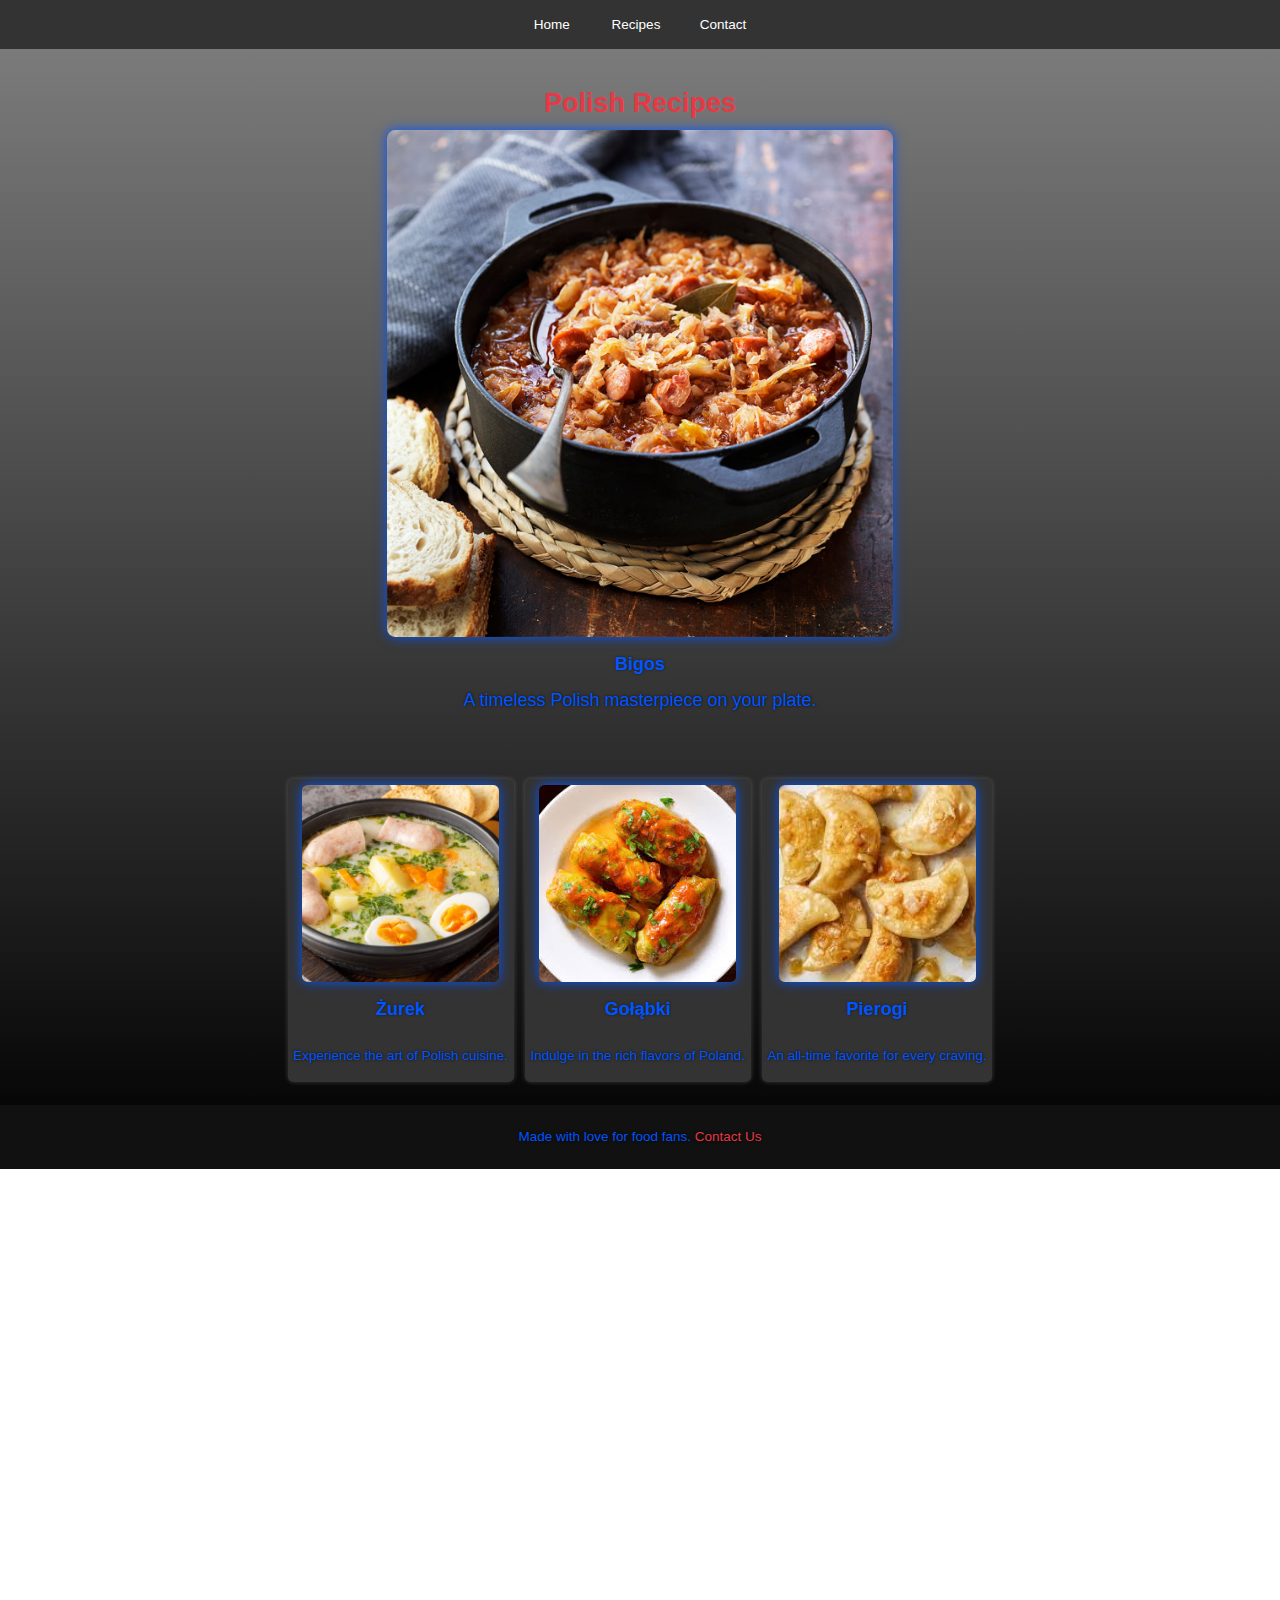
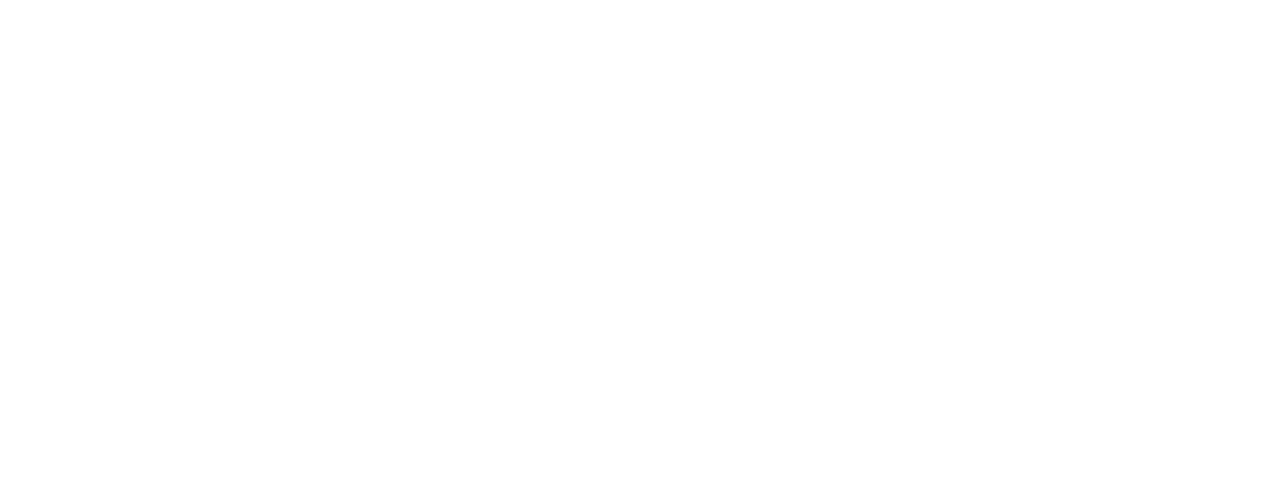
<file: index.html>
<!DOCTYPE html>
<html lang="en">
<head>
    <meta charset="utf-8">
    <meta name="viewport" content="width=device-width, initial-scale=1.0">
    <title>Food</title>
    <link rel="stylesheet" href="style.css">

</head>
<body>
    <nav>
        <ul>
            <li><a href="index.html">Home</a></li>
            <li class="dropdown">
                <a class="dropbtn">Recipes</a>
                <ul class="dropdown-content">
                    <li><a href="Subpages/Recipes/Bigos.html">Bigos</a></li>
                    <li><a href="Subpages/Recipes/Zurek.html">Żurek</a></li>
                    <li><a href="Subpages/Recipes/Golabki.html">Gołąbki</a></li>
                    <li><a href="Subpages/Recipes/Pierogi.html">Pierogi</a></li>
                </ul>
                <li><a href="Subpages/Contact.html">Contact</a></li>
            </li>
        </ul>
    </nav>

    <header class="hero">
        <h1>Polish Recipes</h1>
        <a href="Subpages/Recipes/Bigos.html">
        <img src="Images/Bigos.jpg" alt="Bigos">
        </a>
        <h2><strong>Bigos</strong></h2>
        <p class="title">A timeless Polish masterpiece on your plate.</p>
    </header>
    
    <section class="flex">
        <div>
            <a href="Subpages/Recipes/Zurek.html">
            <img src="Images/Zurek.jpg" alt="Zurek">
            </a>
            <h2><strong>Żurek</strong></h2>
            <p>Experience the art of Polish cuisine.</p>
        </div>
        <div>
            <a href="Subpages/Recipes/Golabki.html">
            <img src="Images/Golabki.jpg" alt="Gołąbki">
            </a>
            <h2><strong>Gołąbki</strong></h2>
            <p>Indulge in the rich flavors of Poland.    </p>
        </div>
        <div>
            <a href="Subpages/Recipes/Pierogi.html">
            <img src="Images/Pierogi.jpg" alt="Pierogi">
            </a>
            <h2><strong>Pierogi</strong></h2>
            <p>An all-time favorite for every craving.</p>
        </div>
    </section>
    <footer class="footer">
        <p>Made with love for food fans. <a href="Subpages/Contact.html">Contact Us</a></p>
    </footer>
</body>
</html>
</file>
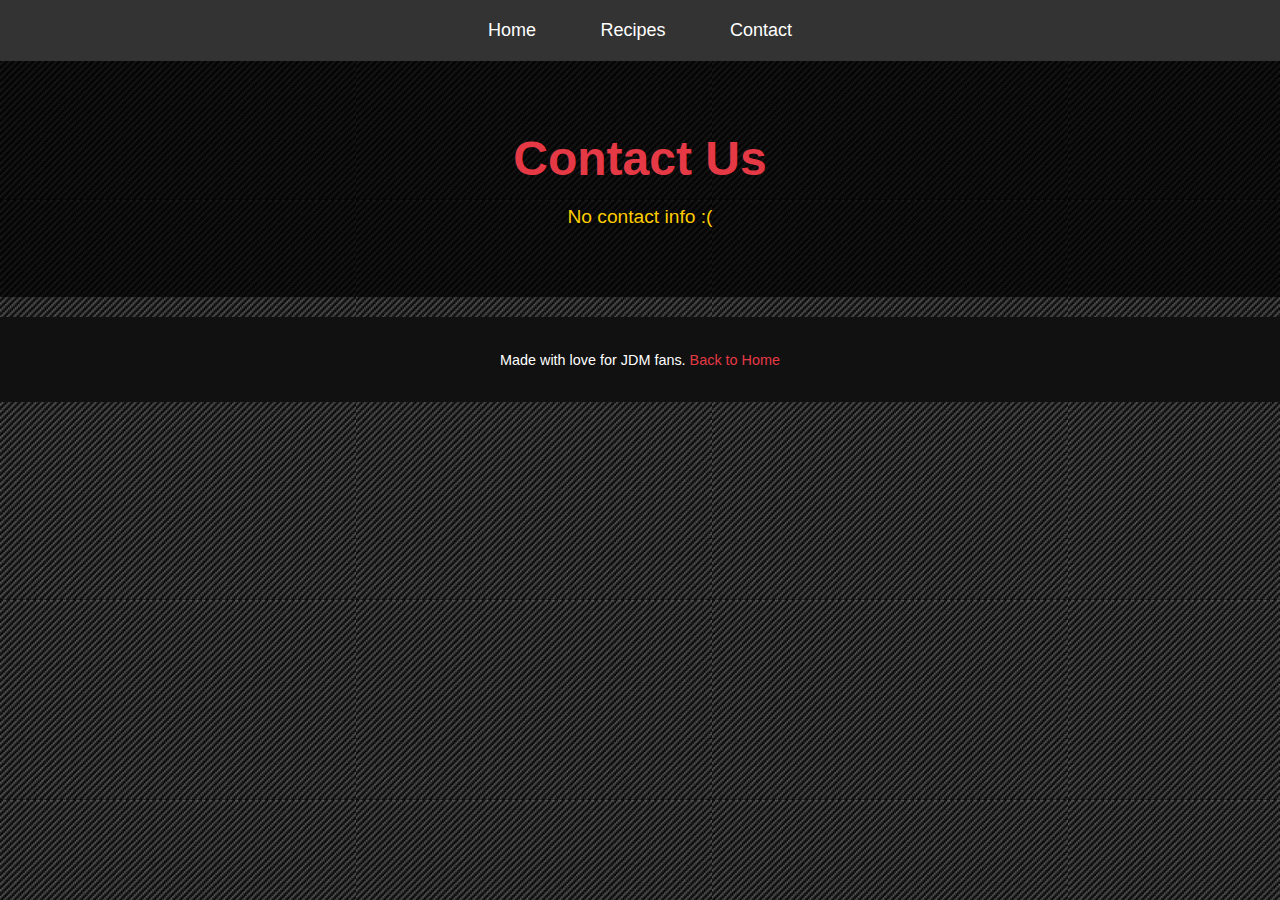
<file: Subpages/Contact.html>
<!DOCTYPE html>
<html lang="en">
<head>
    <meta charset="utf-8">
    <meta name="viewport" content="width=device-width, initial-scale=1.0">
    <title>Contact Us</title>
    <link rel="stylesheet" href="../Subpage CSS/ContactStyle.css">
</head>

<body>
    <nav>
        <ul>
            <li><a href="../../index.html">Home</a></li>
            <li class="dropdown">
                <a class="dropbtn">Recipes</a>
                <ul class="dropdown-content">
                    <li><a href="../../Subpages/Recipes/Zurek.html">Zurek</a></li>
                    <li><a href="../../Subpages/Recipes/Golabki.html">Gołąbki</a></li>
                    <li><a href="../../Subpages/Recipes/Pierogi.html">Pierogi</a></li>
                </ul>
            </li>
            <li><a href="../../Subpages/Contact.html">Contact</a></li>
        </ul>
    </nav>
    <header class="head">
        <h1>Contact Us</h1>
        <p class="title">No contact info :(</p>
    </header>

    <!-- Optional footer -->
    <footer>
        <p>Made with love for JDM fans. <a href="../index.html">Back to Home</a></p>
    </footer>
</body>
</html>
</file>
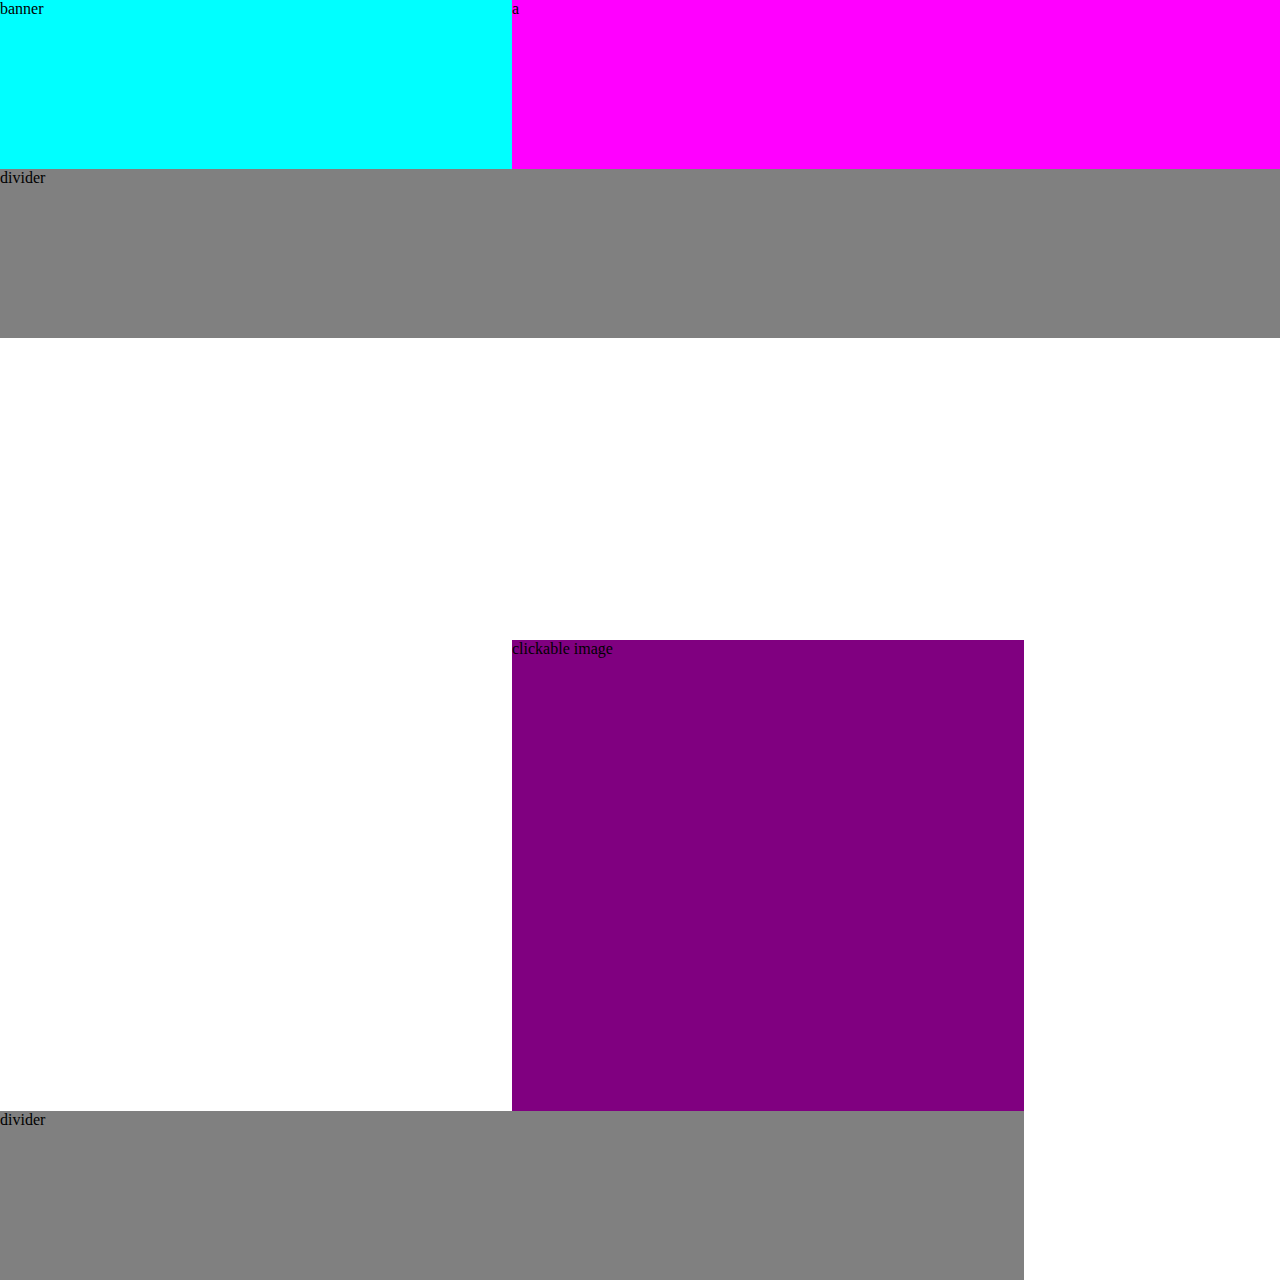
<file: Subpages/grid.html>
<!DOCTYPE html>
<html lang="en">
<head>
    <meta charset="UTF-8">  
    <meta name="viewport" content="width=device-width, initial-scale=1.0">
    <title>grid</title>
    <link rel="stylesheet" href="../Subpage CSS/gridstyle.css">
</head>
<body>
    <div class="parent">
        <div class="div1">banner</div>
        <div class="div2">clickable image</div>
        <div class="div3">clickable image</div>
        <div class="div4">divider</div>
        <div class="div5">divider</div>
        <div class="div6">a</div>
    </div>
</body>
</html>
</file>
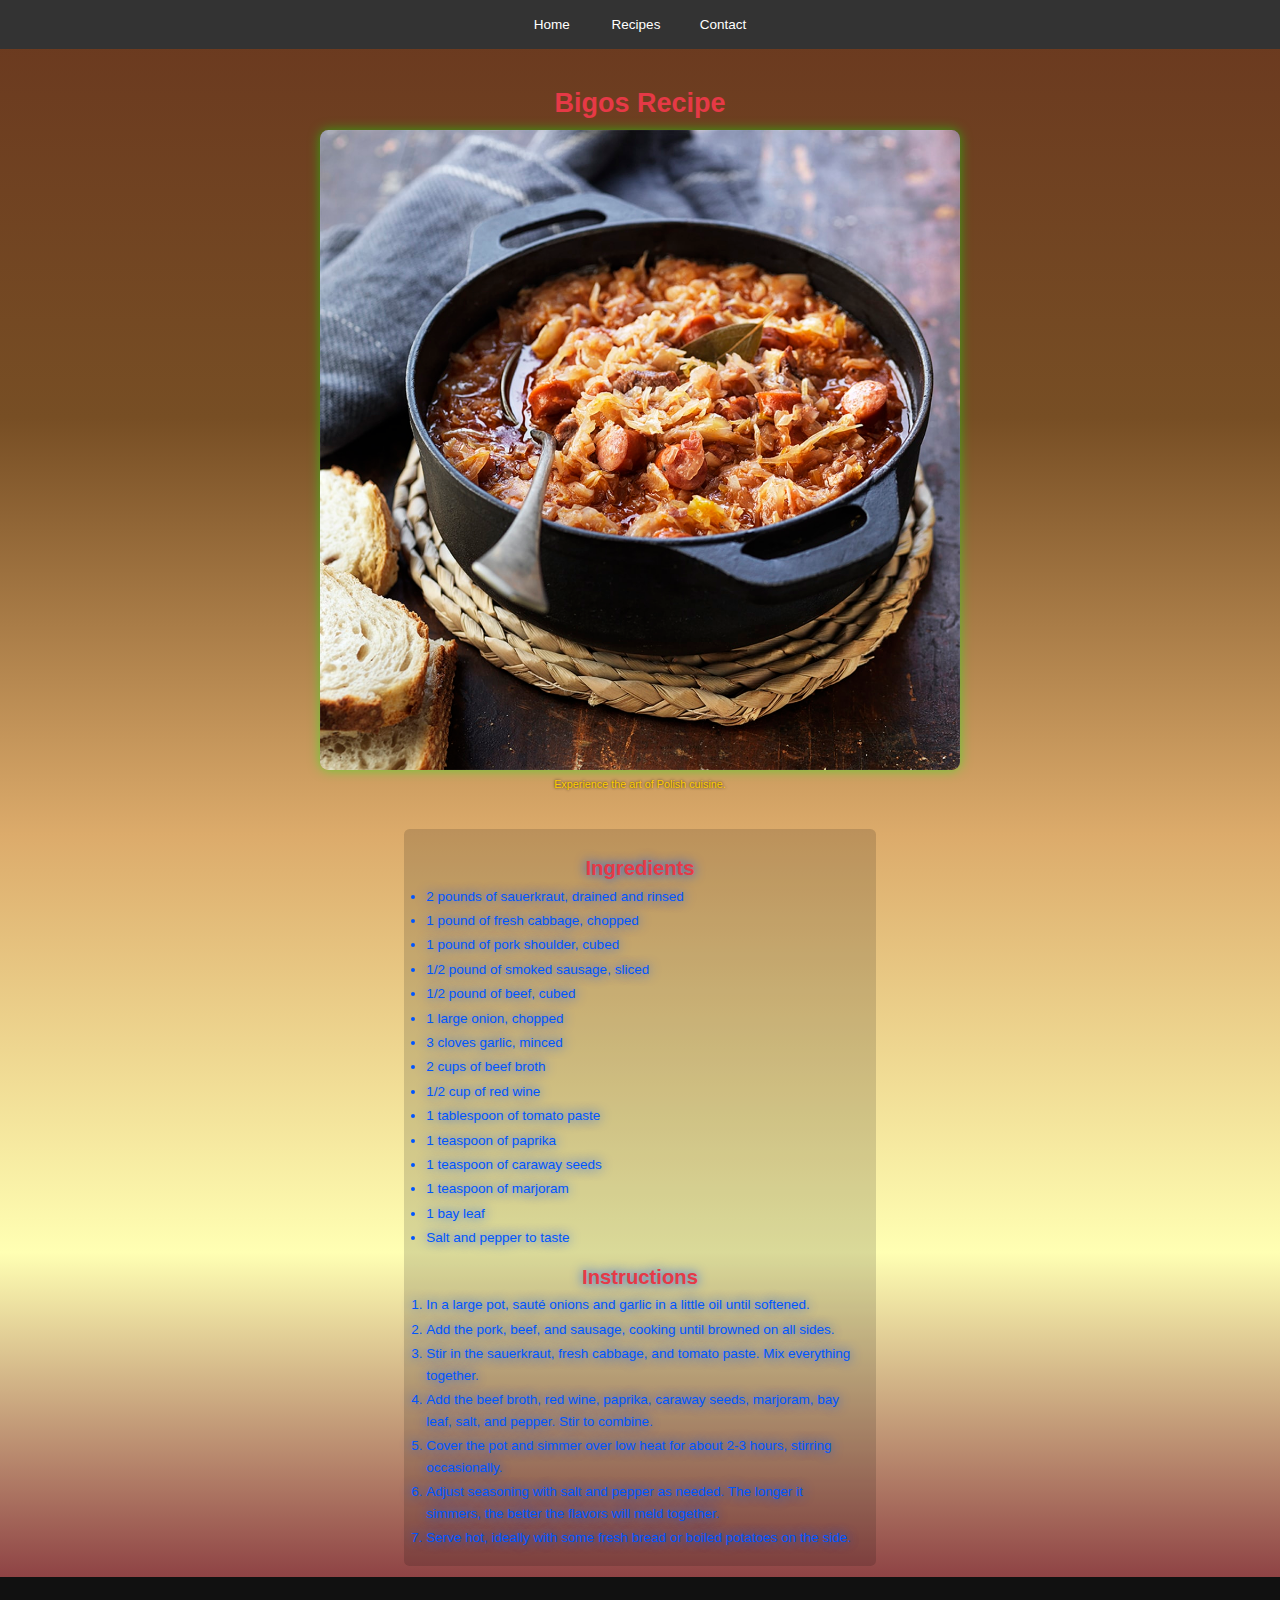
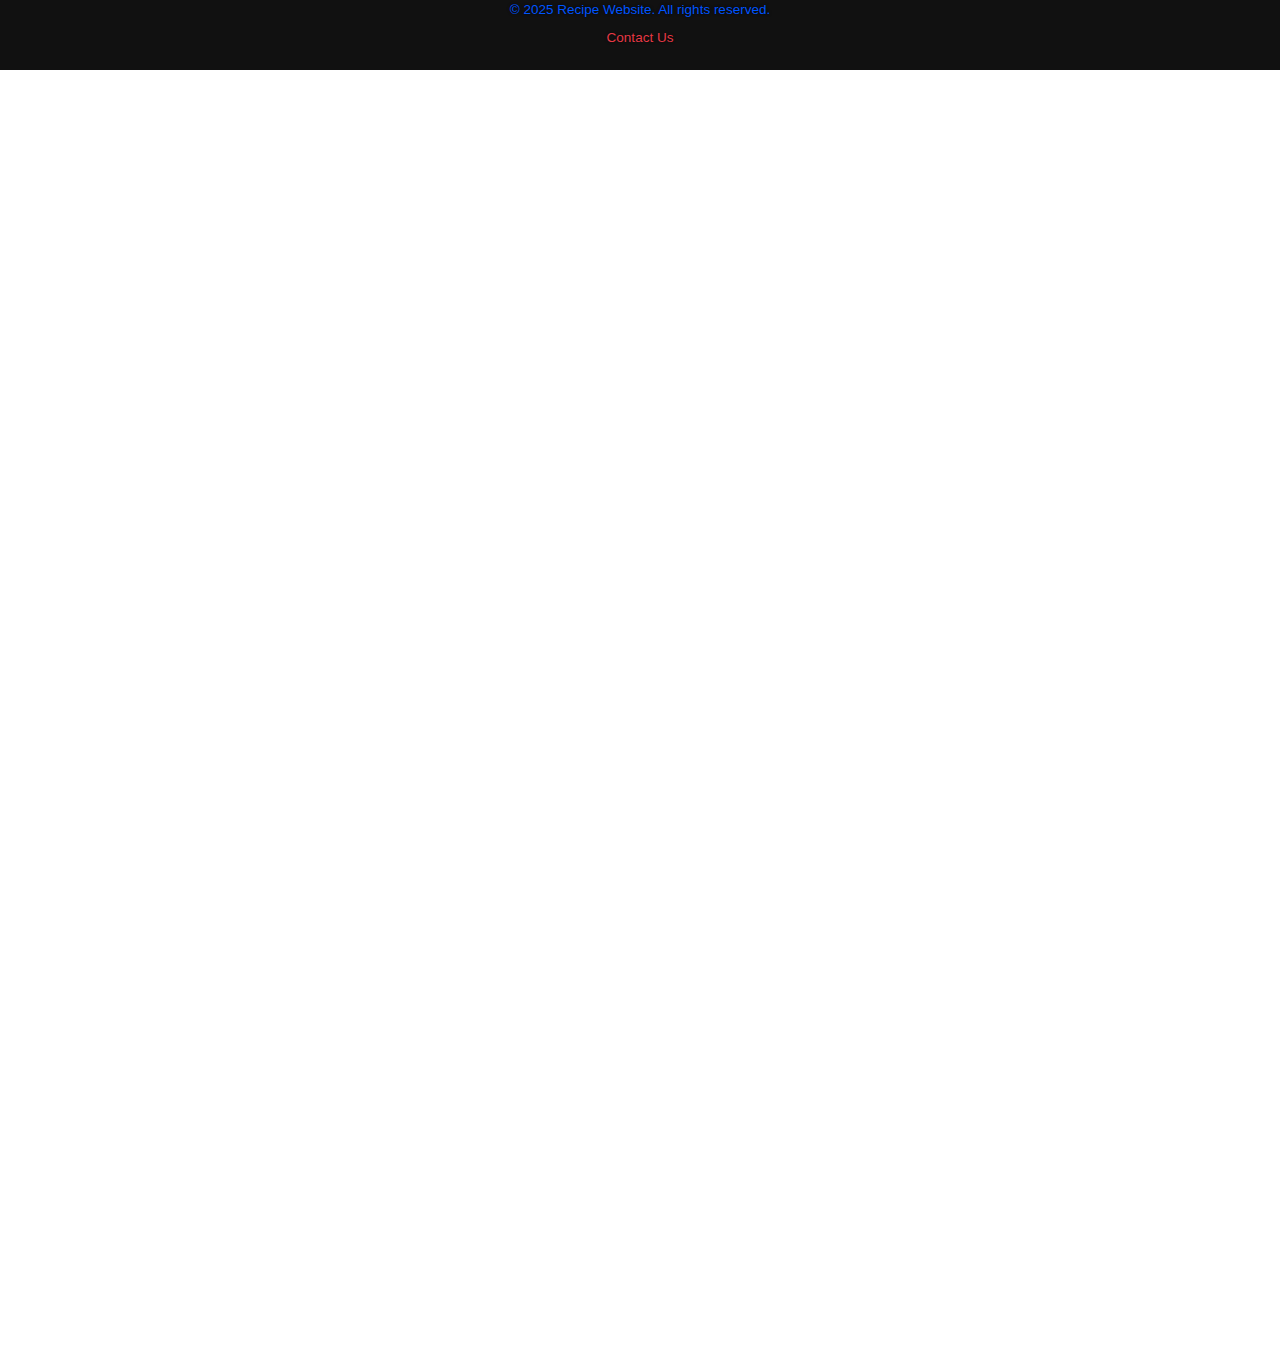
<file: Subpages/Recipes/Bigos.html>
<!DOCTYPE html>
<html lang="en">
<head>
    <meta charset="utf-8">
    <meta name="viewport" content="width=device-width, initial-scale=1.0">
    <title>Recipe Page</title>
    <link rel="stylesheet" href="../../Subpage CSS/Recipe CSS/Main Template.css">
</head>
<body>
    <nav>
        <ul>
            <li><a href="../../index.html">Home</a></li>
            <li class="dropdown">
                <a class="dropbtn">Recipes</a>
                <ul class="dropdown-content">
                    <li><a href="../../Subpages/Recipes/Bigos.html">Bigos</a></li>
                    <li><a href="../../Subpages/Recipes/Zurek.html">Zurek</a></li>
                    <li><a href="../../Subpages/Recipes/Golabki.html">Gołąbki</a></li>
                    <li><a href="../../Subpages/Recipes/Pierogi.html">Pierogi</a></li>
                </ul>
                <li><a href="../../Subpages/Contact.html">Contact</a></li>
            </li>
        </ul>
    </nav>
    <header class="hero">
        <h1>Bigos Recipe</h1>
        <img src="../../Images/Bigos.jpg" alt="Bigos">
        <p class="title">Experience the art of Polish cuisine.</p>
    </header>

    <main class="content">
        <section class="recipe-details">
            <h2>Ingredients</h2>
            <ul>
                <li>2 pounds of sauerkraut, drained and rinsed</li>
                <li>1 pound of fresh cabbage, chopped</li>
                <li>1 pound of pork shoulder, cubed</li>
                <li>1/2 pound of smoked sausage, sliced</li>
                <li>1/2 pound of beef, cubed</li>
                <li>1 large onion, chopped</li>
                <li>3 cloves garlic, minced</li>
                <li>2 cups of beef broth</li>
                <li>1/2 cup of red wine</li>
                <li>1 tablespoon of tomato paste</li>
                <li>1 teaspoon of paprika</li>
                <li>1 teaspoon of caraway seeds</li>
                <li>1 teaspoon of marjoram</li>
                <li>1 bay leaf</li>
                <li>Salt and pepper to taste</li>
            </ul>
        
            <h2>Instructions</h2>
            <ol>
                <li>In a large pot, sauté onions and garlic in a little oil until softened.</li>
                <li>Add the pork, beef, and sausage, cooking until browned on all sides.</li>
                <li>Stir in the sauerkraut, fresh cabbage, and tomato paste. Mix everything together.</li>
                <li>Add the beef broth, red wine, paprika, caraway seeds, marjoram, bay leaf, salt, and pepper. Stir to combine.</li>
                <li>Cover the pot and simmer over low heat for about 2-3 hours, stirring occasionally.</li>
                <li>Adjust seasoning with salt and pepper as needed. The longer it simmers, the better the flavors will meld together.</li>
                <li>Serve hot, ideally with some fresh bread or boiled potatoes on the side.</li>
            </ol>        
        </section>
    </main>

    <footer class="footer">
        <p>© 2025 Recipe Website. All rights reserved.</p>
        <p><a href="../../Contact Us/contact.html">Contact Us</a></p>
    </footer>
</body>
</html>
</file>
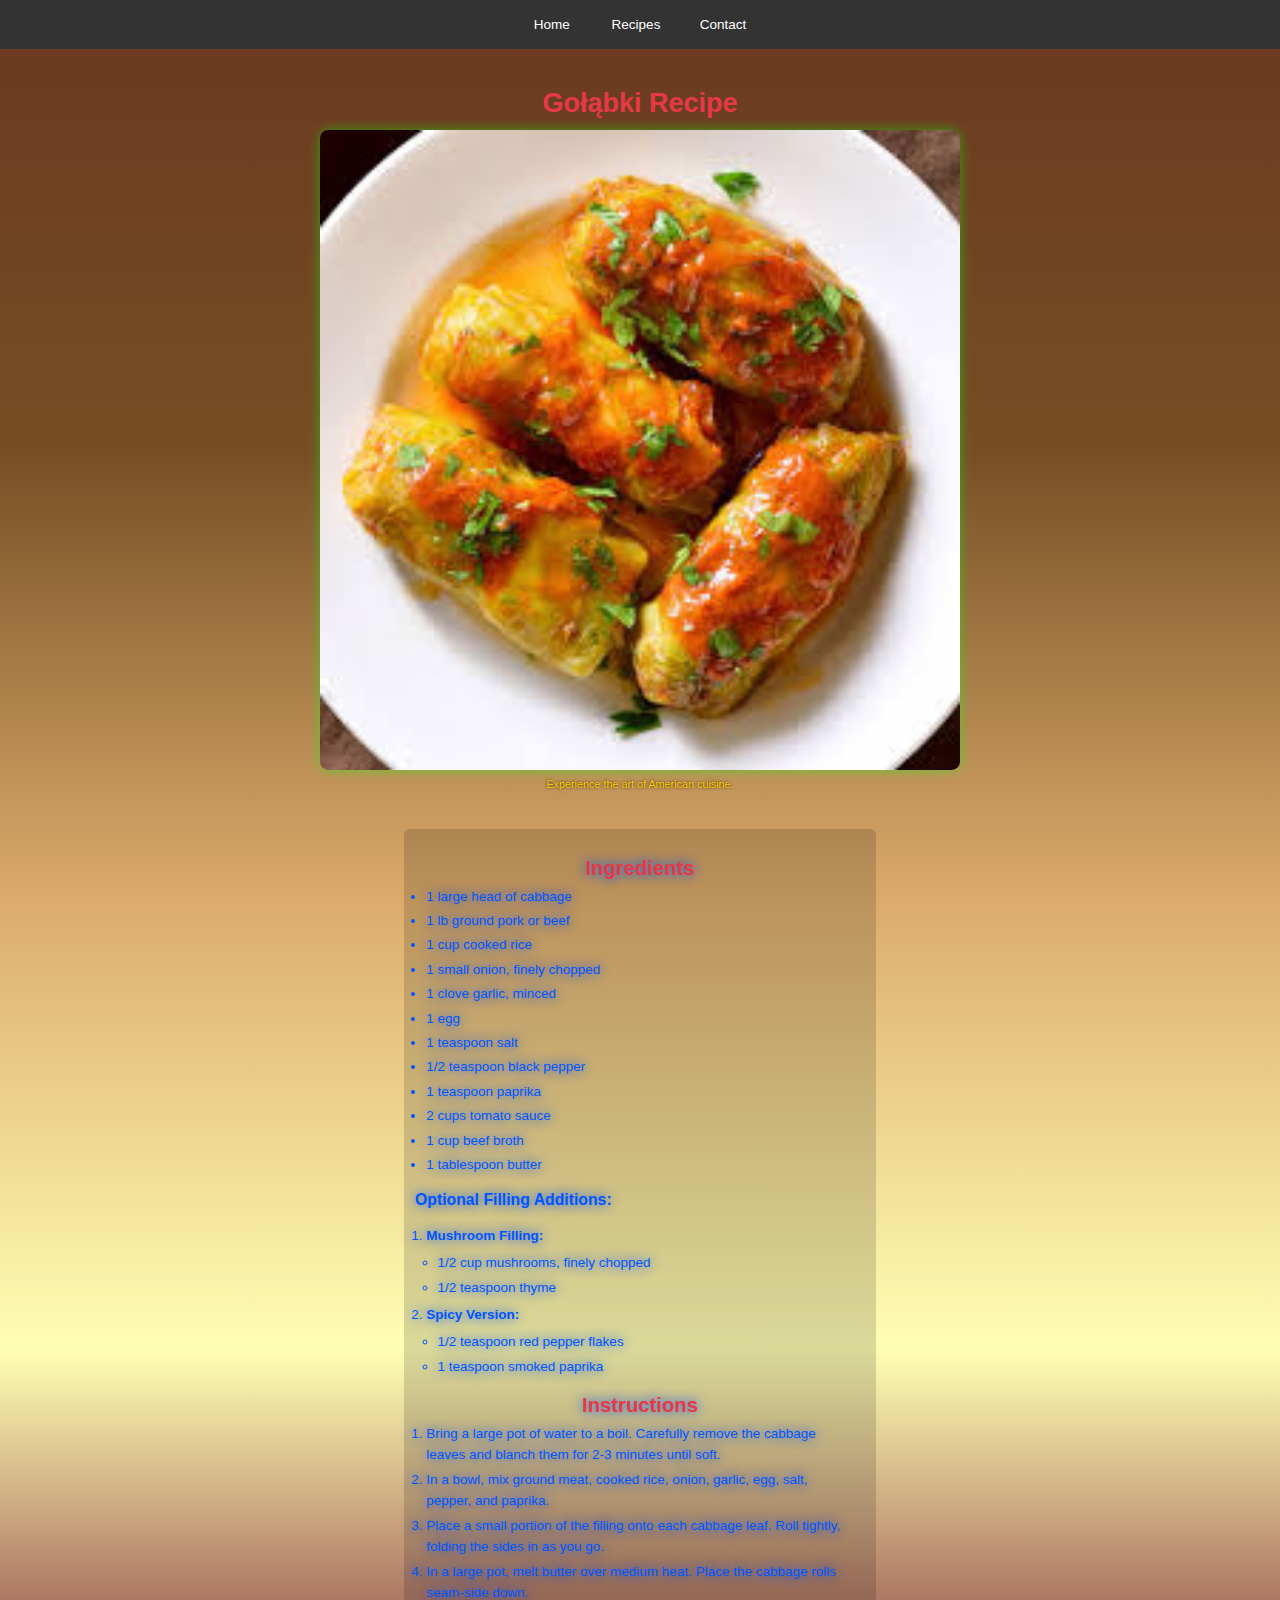
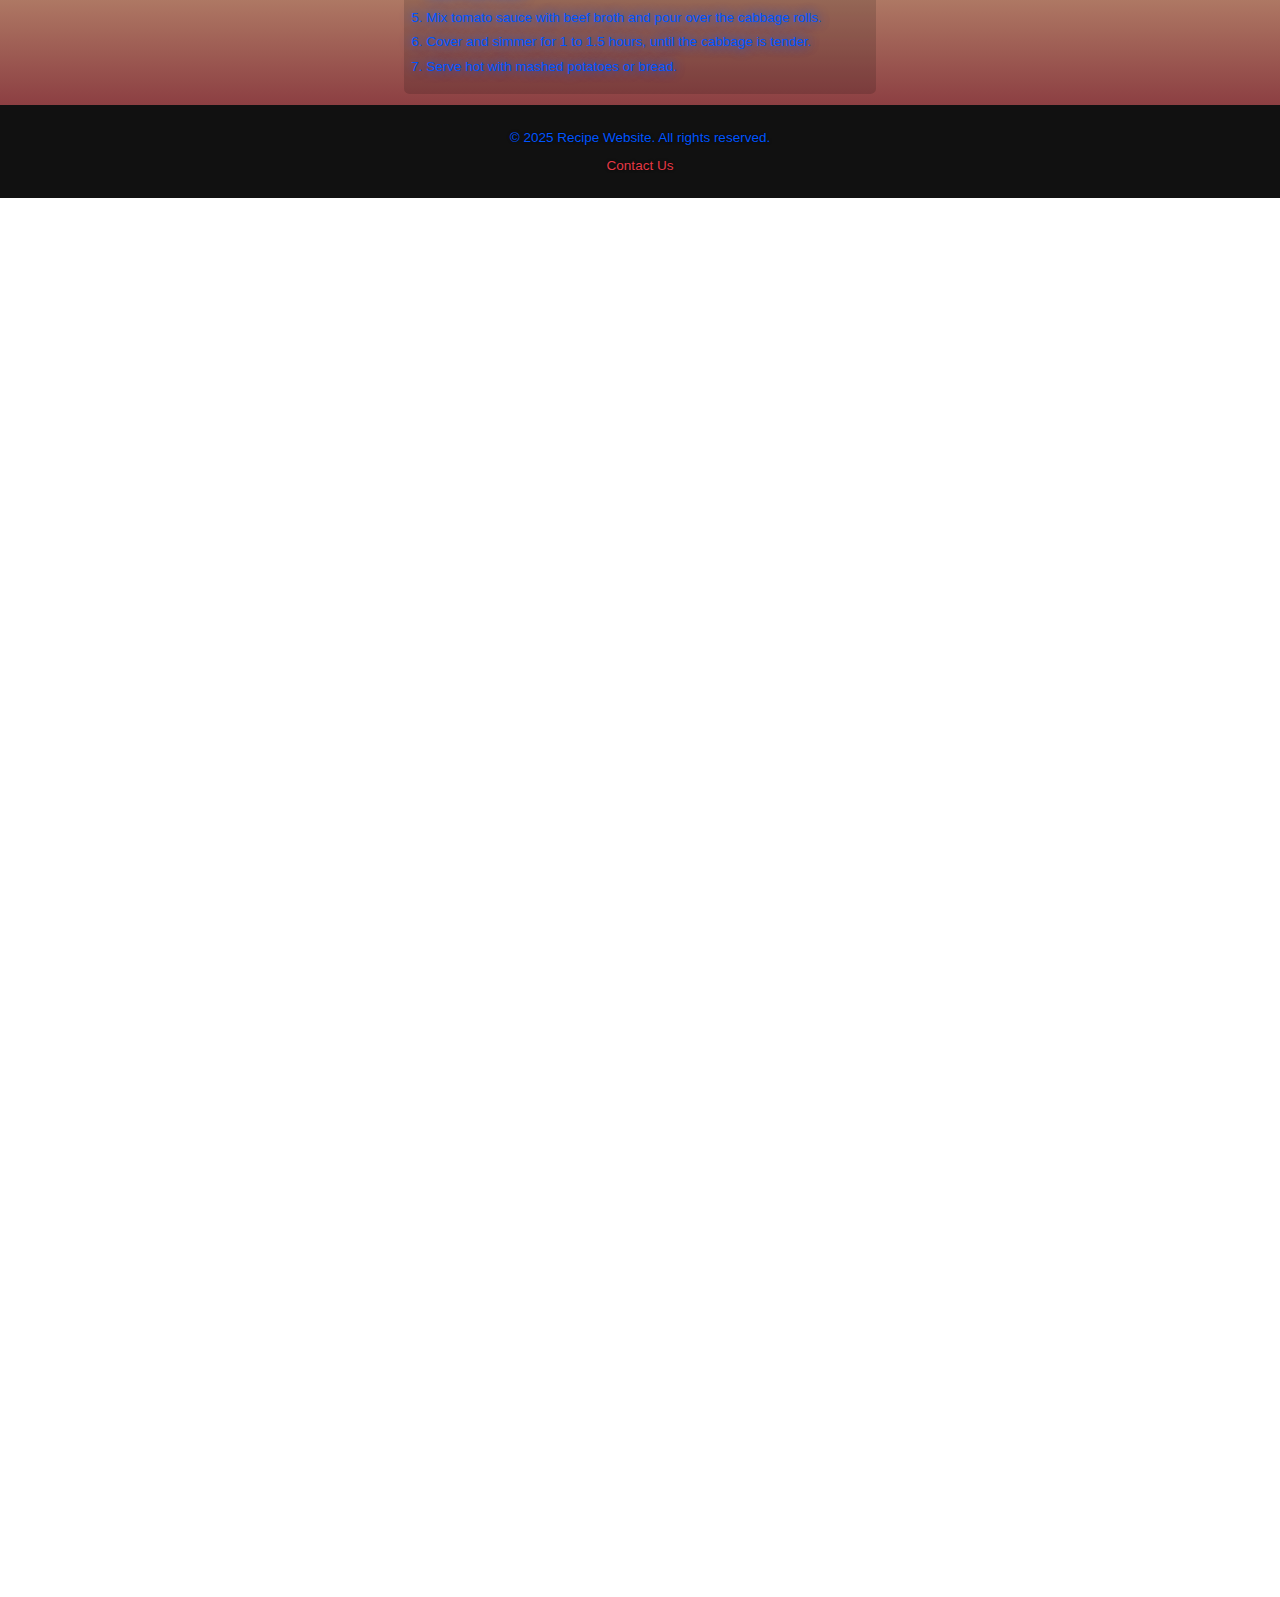
<file: Subpages/Recipes/Golabki.html>
<!DOCTYPE html>
<html lang="en">
<head>
    <meta charset="utf-8">
    <meta name="viewport" content="width=device-width, initial-scale=1.0">
    <title>Recipe Page</title>
    <link rel="stylesheet" href="../../Subpage CSS/Recipe CSS/Main Template.css">
</head>
<body>
    <nav>
        <ul>
            <li><a href="../../index.html">Home</a></li>
            <li class="dropdown">
                <a class="dropbtn">Recipes</a>
                <ul class="dropdown-content">
                    <li><a href="../../Subpages/Recipes/Bigos.html">Bigos</a></li>
                    <li><a href="../../Subpages/Recipes/Zurek.html">Zurek</a></li>
                    <li><a href="../../Subpages/Recipes/Golabki.html">Gołąbki</a></li>
                    <li><a href="../../Subpages/Recipes/Pierogi.html">Pierogi</a></li>
                </ul>
                <li><a href="../../Subpages/Contact.html">Contact</a></li>
            </li>
        </ul>
    </nav>
    <header class="hero">
        <h1>Gołąbki Recipe</h1>
        <img src="../../Images/Golabki.jpg" alt="Gołąbki">
        <p class="title">Experience the art of American cuisine.</p>
    </header>

    <main class="content">
        <section class="recipe-details">
    
            <h2>Ingredients</h2>
            <ul>
                <li>1 large head of cabbage</li>
                <li>1 lb ground pork or beef</li>
                <li>1 cup cooked rice</li>
                <li>1 small onion, finely chopped</li>
                <li>1 clove garlic, minced</li>
                <li>1 egg</li>
                <li>1 teaspoon salt</li>
                <li>1/2 teaspoon black pepper</li>
                <li>1 teaspoon paprika</li>
                <li>2 cups tomato sauce</li>
                <li>1 cup beef broth</li>
                <li>1 tablespoon butter</li>
            </ul>
            
            <h3>Optional Filling Additions:</h3>
            <ol>
                <li><strong>Mushroom Filling:</strong>
                    <ul>
                        <li>1/2 cup mushrooms, finely chopped</li>
                        <li>1/2 teaspoon thyme</li>
                    </ul>
                </li>
                <li><strong>Spicy Version:</strong>
                    <ul>
                        <li>1/2 teaspoon red pepper flakes</li>
                        <li>1 teaspoon smoked paprika</li>
                    </ul>
                </li>
            </ol>
            
            <h2>Instructions</h2>
            <ol>
                <li>Bring a large pot of water to a boil. Carefully remove the cabbage leaves and blanch them for 2-3 minutes until soft.</li>
                <li>In a bowl, mix ground meat, cooked rice, onion, garlic, egg, salt, pepper, and paprika.</li>
                <li>Place a small portion of the filling onto each cabbage leaf. Roll tightly, folding the sides in as you go.</li>
                <li>In a large pot, melt butter over medium heat. Place the cabbage rolls seam-side down.</li>
                <li>Mix tomato sauce with beef broth and pour over the cabbage rolls.</li>
                <li>Cover and simmer for 1 to 1.5 hours, until the cabbage is tender.</li>
                <li>Serve hot with mashed potatoes or bread.</li>
            </ol>
        </section>
    </main>

    <footer class="footer">
        <p>© 2025 Recipe Website. All rights reserved.</p>
        <p><a href="../../Contact Us/contact.html">Contact Us</a></p>
    </footer>
</body>
</html>
</file>
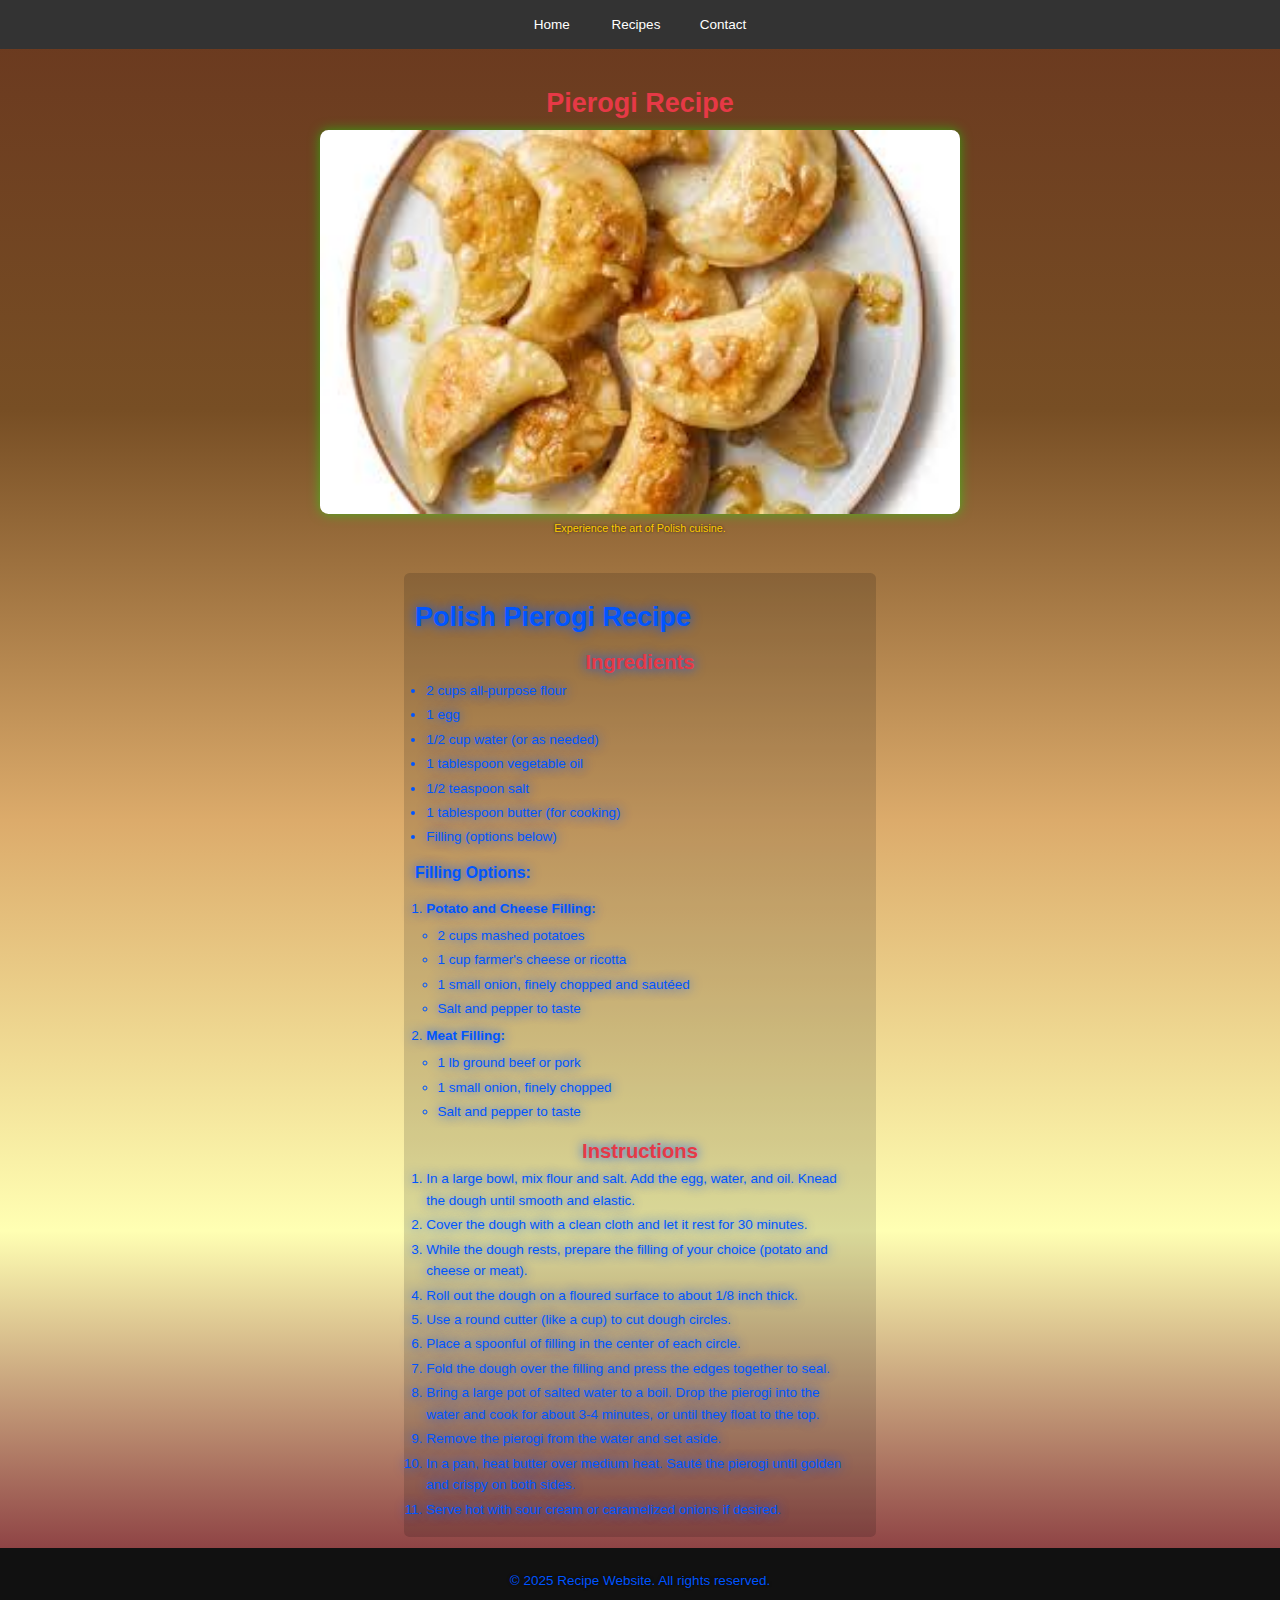
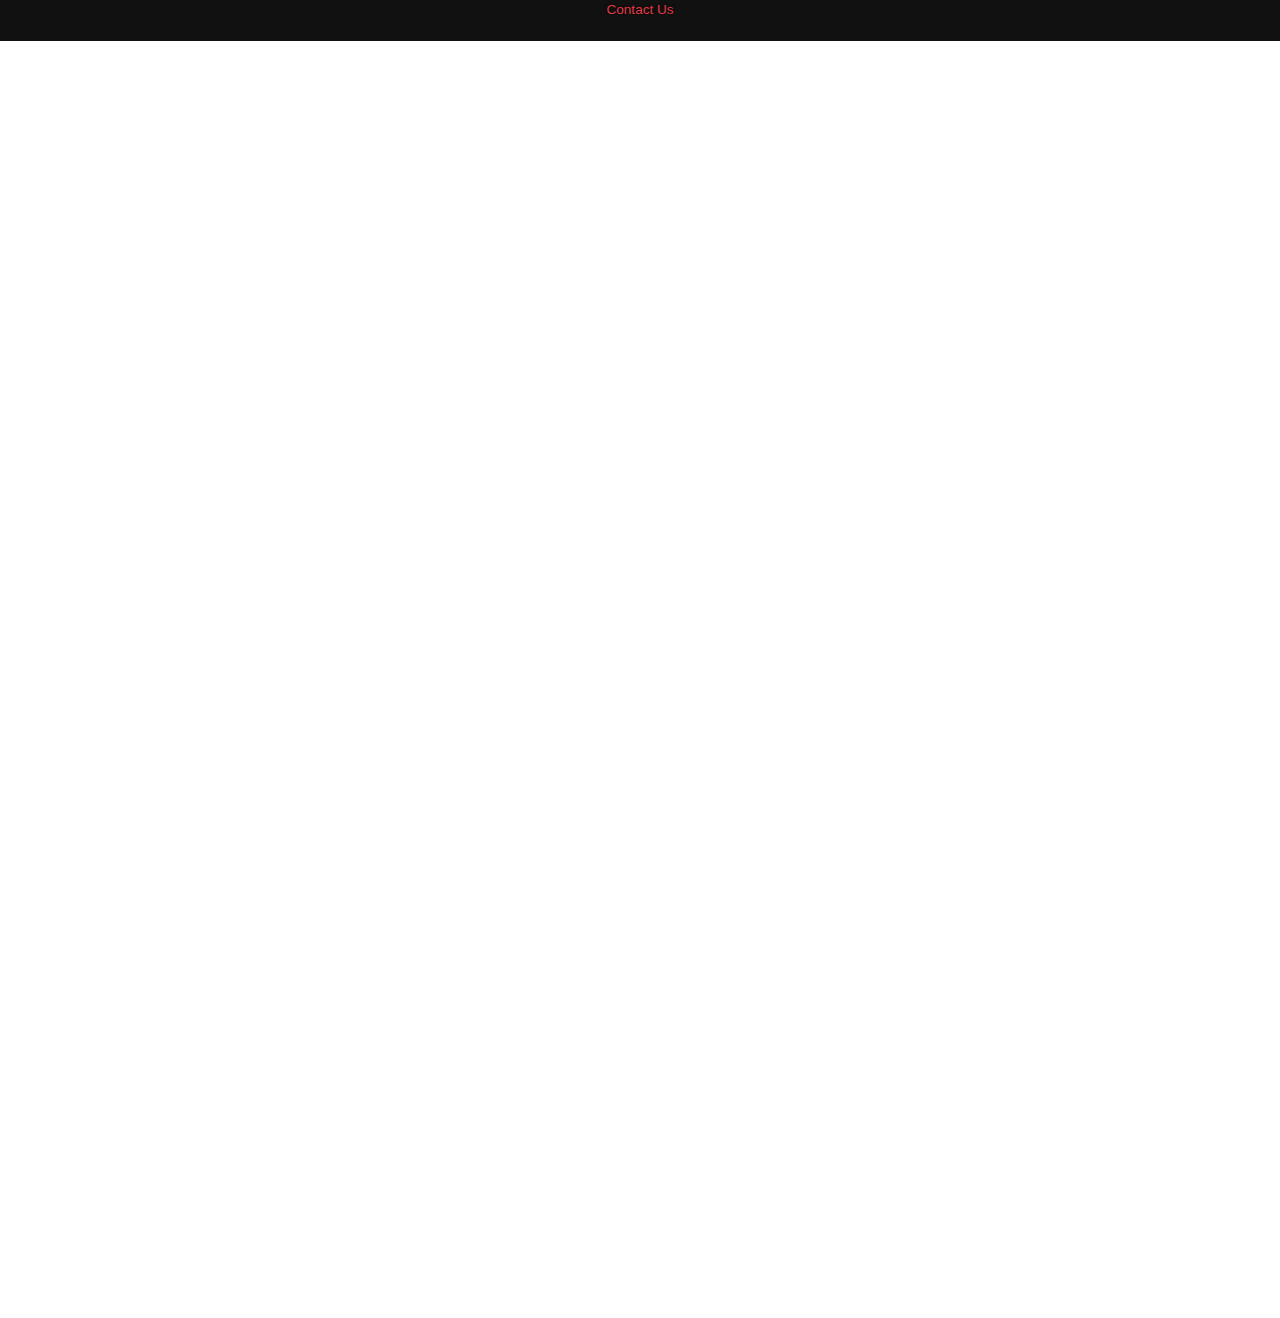
<file: Subpages/Recipes/Pierogi.html>
<!DOCTYPE html>
<html lang="en">
<head>
    <meta charset="utf-8">
    <meta name="viewport" content="width=device-width, initial-scale=1.0">
    <title>Recipe Page</title>
    <link rel="stylesheet" href="../../Subpage CSS/Recipe CSS/Main Template.css">
</head>
<body>
    <nav>
        <ul>
            <li><a href="../../index.html">Home</a></li>
            <li class="dropdown">
                <a class="dropbtn">Recipes</a>
                <ul class="dropdown-content">
                    <li><a href="../../Subpages/Recipes/Bigos.html">Bigos</a></li>
                    <li><a href="../../Subpages/Recipes/Zurek.html">Zurek</a></li>
                    <li><a href="../../Subpages/Recipes/Golabki.html">Gołąbki</a></li>
                    <li><a href="../../Subpages/Recipes/Pierogi.html">Pierogi</a></li>
                </ul>
                <li><a href="../../Subpages/Contact.html">Contact</a></li>
            </li>
        </ul>
    </nav>
    <header class="hero">
        <h1>Pierogi Recipe</h1>
        <img src="../../Images/Pierogi.jpg" alt="Pierogi">
        <p class="title">Experience the art of Polish cuisine.</p>
    </header>

    <main class="content">
        <section class="recipe-details">
    
            <h1>Polish Pierogi Recipe</h1>

            <h2>Ingredients</h2>
            <ul>
                <li>2 cups all-purpose flour</li>
                <li>1 egg</li>
                <li>1/2 cup water (or as needed)</li>
                <li>1 tablespoon vegetable oil</li>
                <li>1/2 teaspoon salt</li>
                <li>1 tablespoon butter (for cooking)</li>
                <li>Filling (options below)</li>
            </ul>
        
            <h3>Filling Options:</h3>
            <ol>
                <li><strong>Potato and Cheese Filling:</strong>
                    <ul>
                        <li>2 cups mashed potatoes</li>
                        <li>1 cup farmer's cheese or ricotta</li>
                        <li>1 small onion, finely chopped and sautéed</li>
                        <li>Salt and pepper to taste</li>
                    </ul>
                </li>
                <li><strong>Meat Filling:</strong>
                    <ul>
                        <li>1 lb ground beef or pork</li>
                        <li>1 small onion, finely chopped</li>
                        <li>Salt and pepper to taste</li>
                    </ul>
                </li>
            </ol>
        
            <h2>Instructions</h2>
            <ol>
                <li>In a large bowl, mix flour and salt. Add the egg, water, and oil. Knead the dough until smooth and elastic.</li>
                <li>Cover the dough with a clean cloth and let it rest for 30 minutes.</li>
                <li>While the dough rests, prepare the filling of your choice (potato and cheese or meat).</li>
                <li>Roll out the dough on a floured surface to about 1/8 inch thick.</li>
                <li>Use a round cutter (like a cup) to cut dough circles.</li>
                <li>Place a spoonful of filling in the center of each circle.</li>
                <li>Fold the dough over the filling and press the edges together to seal.</li>
                <li>Bring a large pot of salted water to a boil. Drop the pierogi into the water and cook for about 3-4 minutes, or until they float to the top.</li>
                <li>Remove the pierogi from the water and set aside.</li>
                <li>In a pan, heat butter over medium heat. Sauté the pierogi until golden and crispy on both sides.</li>
                <li>Serve hot with sour cream or caramelized onions if desired.</li>
            </ol>
        </section>
    </main>

    <footer class="footer">
        <p>© 2025 Recipe Website. All rights reserved.</p>
        <p><a href="../../Contact Us/contact.html">Contact Us</a></p>
    </footer>
</body>
</html>
</file>
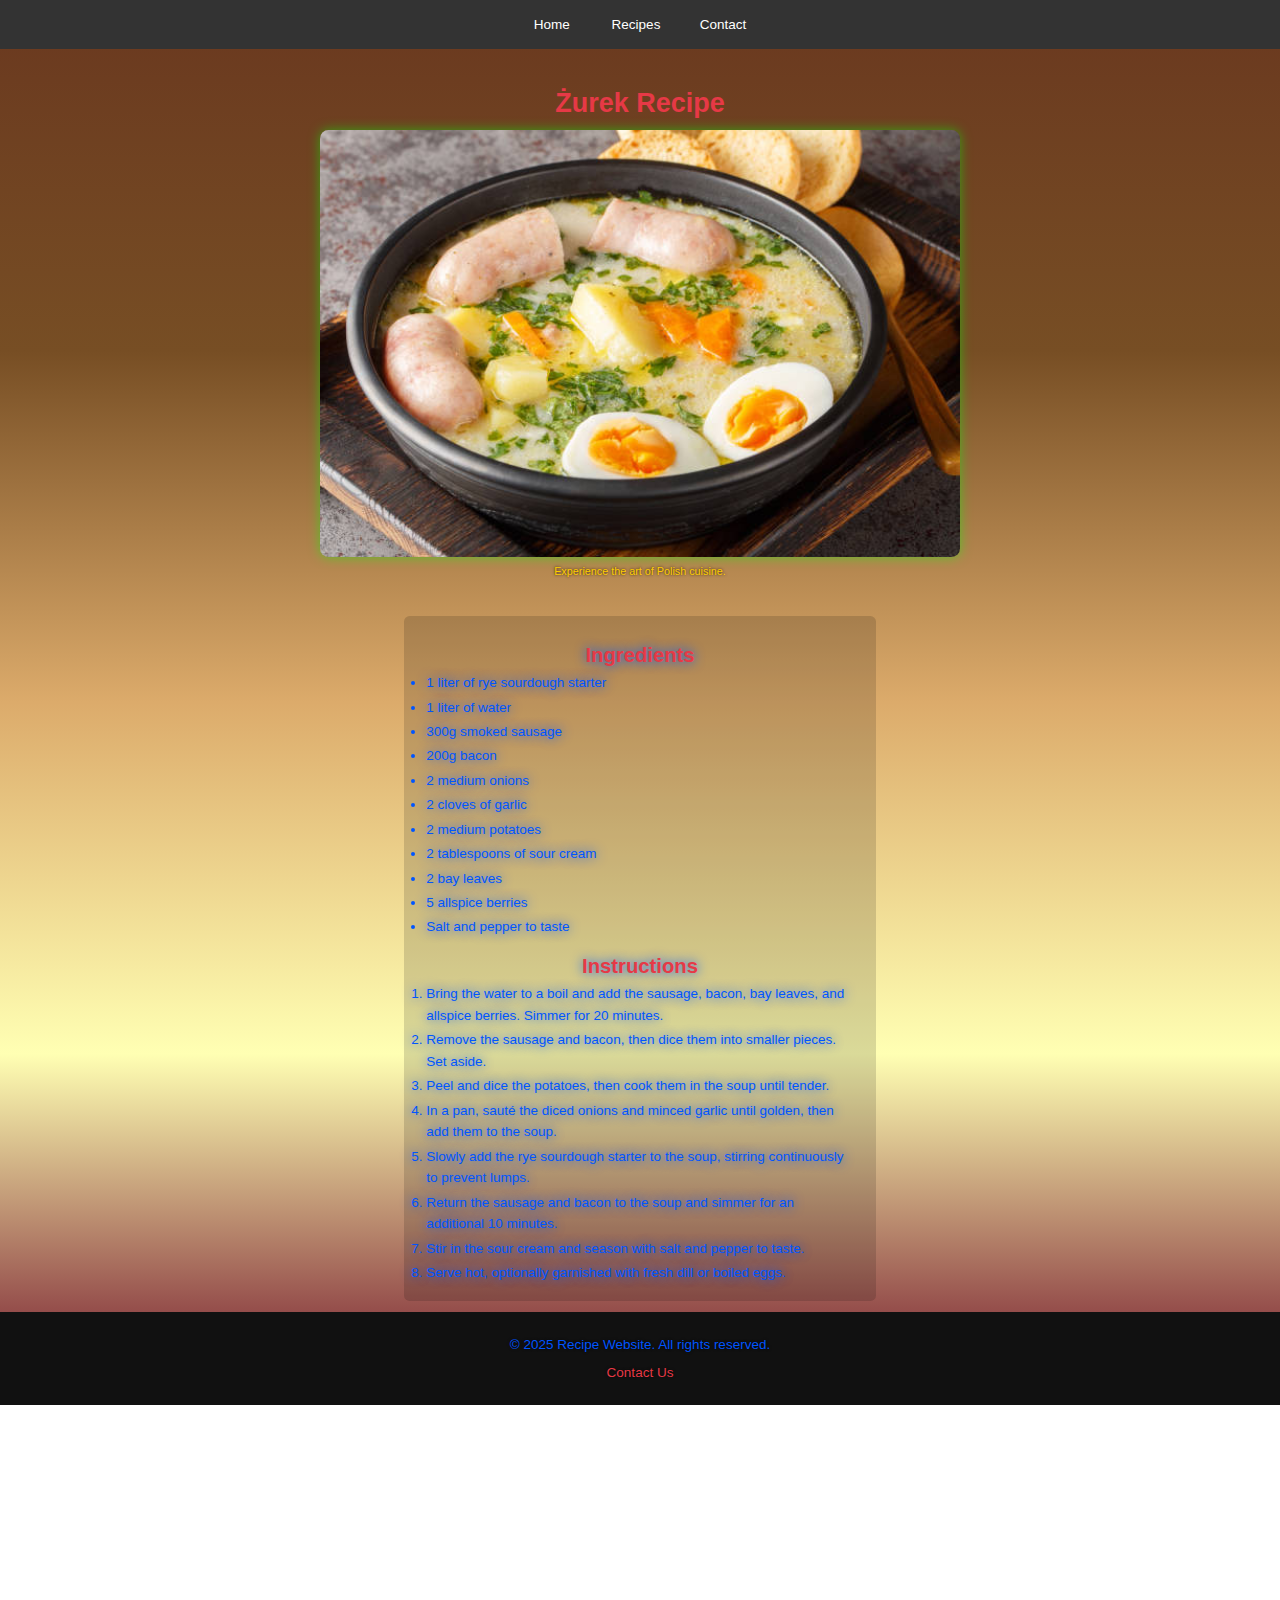
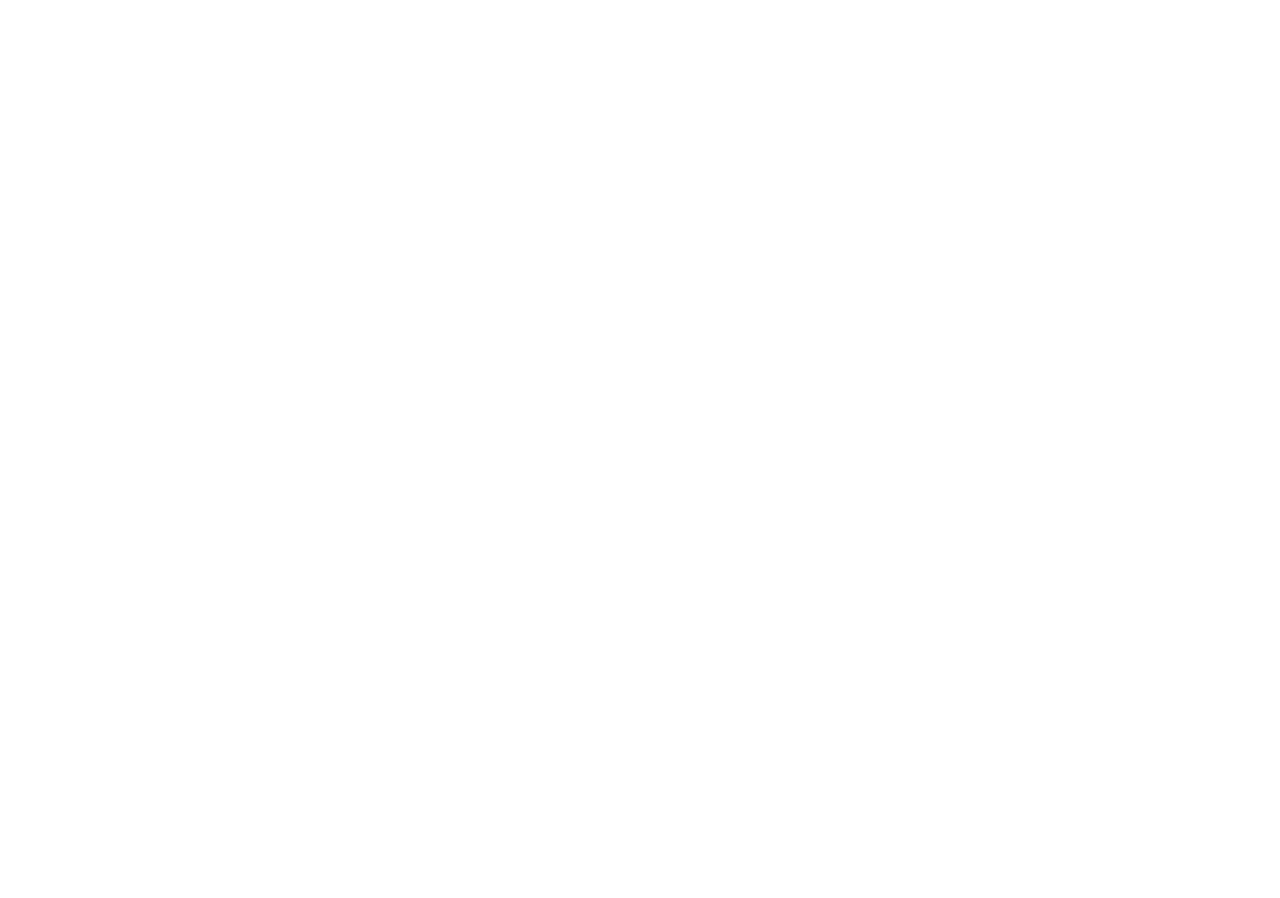
<file: Subpages/Recipes/Zurek.html>
<!DOCTYPE html>
<html lang="en">
<head>
    <meta charset="utf-8">
    <meta name="viewport" content="width=device-width, initial-scale=1.0">
    <title>Recipe Page</title>
    <link rel="stylesheet" href="../../Subpage CSS/Recipe CSS/Main Template.css">
</head>
<nav>
    <ul>
        <li><a href="../../index.html">Home</a></li>
        <li class="dropdown">
            <a class="dropbtn">Recipes</a>
            <ul class="dropdown-content">
                <li><a href="../../Subpages/Recipes/Bigos.html">Bigos</a></li>
                <li><a href="../../Subpages/Recipes/Zurek.html">Zurek</a></li>
                <li><a href="../../Subpages/Recipes/Golabki.html">Gołąbki</a></li>
                <li><a href="../../Subpages/Recipes/Pierogi.html">Pierogi</a></li>
            </ul>
            <li><a href="../../Subpages/Contact.html">Contact</a></li>
        </li>
    </ul>
</nav>
    <header class="hero">
        <h1>Żurek Recipe</h1>
        <img src="../../Images/Zurek.jpg" alt="Dish Image">
        <p class="title">Experience the art of Polish cuisine.</p>
    </header>

    <main class="content">
        <section class="recipe-details">
    
            <h2>Ingredients</h2>
            <ul>
                <li>1 liter of rye sourdough starter</li>
                <li>1 liter of water</li>
                <li>300g smoked sausage</li>
                <li>200g bacon</li>
                <li>2 medium onions</li>
                <li>2 cloves of garlic</li>
                <li>2 medium potatoes</li>
                <li>2 tablespoons of sour cream</li>
                <li>2 bay leaves</li>
                <li>5 allspice berries</li>
                <li>Salt and pepper to taste</li>
            </ul>
            
            <h2>Instructions</h2>
            <ol>
                <li>Bring the water to a boil and add the sausage, bacon, bay leaves, and allspice berries. Simmer for 20 minutes.</li>
                <li>Remove the sausage and bacon, then dice them into smaller pieces. Set aside.</li>
                <li>Peel and dice the potatoes, then cook them in the soup until tender.</li>
                <li>In a pan, sauté the diced onions and minced garlic until golden, then add them to the soup.</li>
                <li>Slowly add the rye sourdough starter to the soup, stirring continuously to prevent lumps.</li>
                <li>Return the sausage and bacon to the soup and simmer for an additional 10 minutes.</li>
                <li>Stir in the sour cream and season with salt and pepper to taste.</li>
                <li>Serve hot, optionally garnished with fresh dill or boiled eggs.</li> </ol>
        </section>
    </main>

    <footer class="footer">
        <p>© 2025 Recipe Website. All rights reserved.</p>
        <p><a href="../../Contact Us/contact.html">Contact Us</a></p>
    </footer>
</body>
</html>
</file>
<file: style.css>
body {
    margin: 0;
    font-family: 'Arial', sans-serif;
    background: linear-gradient(to top, black, gray);
    background-clip: text;
    color: #0055ff;
}

html, body{
    zoom: 0.75;
}

p{
    font-size: 1.5rem;
    text-shadow: 0 0 5px rgba(0, 0, 0, 0.8);
}

h1 {
    text-align: center;
    font-size: 3rem;
    color: #e63946;
    margin: 20px 0;
}
h2{
    font-size: 2rem;
    text-shadow: 0 0 5px rgba(0, 0, 0, 0.5);
}

.hero {
    text-align: center;
    padding: 50px 0;
}
.hero .title {
    margin-top: 10px;
    font-size: 2rem;
    color: #0055ff;
    text-shadow: 0 0 5px rgba(0, 0, 0, 0.8);
}


.hero img {
    width: 80%;
    max-width: 900px;
    border-radius: 15px;
    box-shadow: 0 0 20px #0055ff;
}

.flex {
    display: flex;
    justify-content: center;
    gap: 20px;
    margin: 40px 20px;
}

.flex div {
    background: #333;
    padding: 10px;
    border-radius: 10px;
    text-align: center;
    box-shadow: 0 0 10px rgba(255, 255, 255, 0.2);
    display: flex;
    flex-direction: column;
    align-items: center;
}

.flex div img {
    width: 350px;
    max-width: 350px;
    height: auto;
    border-radius: 10px;
    object-fit: cover;
    aspect-ratio: 1 / 1;
    box-shadow: 0 0 20px #0055ff;
}

.footer {
    text-align: center;
    padding: 20px 0;
    background: #111;
    margin-top: 20px;
    font-size: 0.9rem;
}

.footer a {
    color: #e63946;
    text-decoration: none;
}

body {
    font-family: Arial, sans-serif;
    margin: 0;
    padding: 0;
}

nav {
    background-color: #333;
    padding: 20px;
}

nav ul {
    list-style: none;
    margin: 0;
    padding: 0;
    text-align: center;
}

nav ul li {
    display: inline-block;
    margin: 0 20px;
    position: relative;
}

nav ul li a {
    color: white;
    text-decoration: none;
    font-size: 1.5rem;
    display: block;
    padding: 10px 15px;
}

nav ul li a:hover {
    background-color: #555;
}


nav ul li.dropdown {
    position: relative;
}

nav ul li.dropdown .dropdown-content {
    display: none;
    position: absolute;
    background-color: #333;
    min-width: 160px;
    z-index: 1;
    top: 100%;
    left: 0;
}

nav ul li.dropdown:hover .dropdown-content {
    display: block; 
}

nav ul li.dropdown .dropdown-content li {
    display: block;
    padding: 10px;
}

nav ul li.dropdown .dropdown-content li a {
    padding: 10px 15px;
}

nav ul li.dropdown .dropdown-content li a:hover {
    background-color: #555;
}
</file>
<file: Subpage CSS/ContactStyle.css>
body {
    margin: 0;
    font-family: 'Arial', sans-serif;
    background: #1a1a1a url('../Images/carbon-fiber-texture.jpg') repeat;
    background-size: fill; 
    color: #fff;
}

h1 {
    text-align: center;
    font-size: 3rem;
    color: #e63946;
    margin: 20px 0;
}

.head {
    text-align: center;
    padding: 50px 0;
    background: rgba(0, 0, 0, 0.7);
}

.head .title {
    margin-top: 10px;
    font-size: 1.2rem;
    color: #ffcc00;
    text-shadow: 0 0 5px rgba(0, 0, 0, 0.8);
}

footer {
    text-align: center;
    padding: 20px 0;
    background: #111;
    margin-top: 20px;
    font-size: 0.9rem;
}

footer a {
    color: #e63946;
    text-decoration: none;
}

nav {
    background-color: #333;
    padding: 10px;
}

nav ul {
    list-style: none;
    margin: 0;
    padding: 0;
    text-align: center;
}

nav ul li {
    display: inline-block;
    margin: 0 15px;
    position: relative;
}

nav ul li a {
    color: white;
    text-decoration: none;
    font-size: 18px;
    display: block;
    padding: 10px 15px;
}

nav ul li a:hover {
    background-color: #555;
}


nav ul li.dropdown {
    position: relative;
}

nav ul li.dropdown .dropdown-content {
    display: none; 
    position: absolute;
    background-color: #333;
    min-width: 160px;
    z-index: 1;
    top: 100%;  
    left: 0;
}

nav ul li.dropdown:hover .dropdown-content {
    display: block;  /
}

nav ul li.dropdown .dropdown-content li {
    display: block;
    padding: 10px;
}

nav ul li.dropdown .dropdown-content li a {
    padding: 10px 15px;
}

nav ul li.dropdown .dropdown-content li a:hover {
    background-color: #555;
}
</file>
<file: Subpage CSS/gridstyle.css>
.parent{
    display: grid;
    grid-template-columns: repeat(5, 1fr);
    grid-template-rows: 300px repeat(2  0, 2fr);
    width: 100%;
    height:100vw;
}
body, html{
    margin: 0px;
    padding: 0px;
    width:100%;
    height: 100vw;
}

.div1{
    background-color: aqua;
    grid-column: 1 / 3;
    grid-row: 1 / 2;
}

.div2{
    background-color: purple;
    grid-column: 3 /5;
    grid-row: 5/8;
}

.div3{
    background-color: blue;
    grid-column: 3/4;
    grid-row: 2/3;
}

.div4{
    background-color: gray;
    grid-column: 1 / 6;
    grid-row: 2 / 3;
}

.div5{
    background-color: gray;
    grid-column: 1/5;
    grid-row:8/9;

}
.div6{
    background-color: magenta;
    grid-column: 3/6;
    grid-row:1/2;

}
</file>
<file: Subpage CSS/Recipe CSS/Main Template.css>
body {
    margin: 0;
    font-family: 'Arial', sans-serif;
    background: linear-gradient(to top, #6E0D25, #FFFFB3, #DCAB6B, #774E24, #6A381F);
    background-clip: text;
    color: #0055ff;
}

html, body{
    zoom: 0.75;
}

p{
    font-size: 1.5rem;
    text-shadow: 0 0 5px rgba(0, 0, 0, 0.8);
}

.recipe-details{
    text-shadow: 0 0 20px #0055ff;
    font-size: 1.5rem;
}


.hero {
    text-align: center;
    padding: 50px 0;
}

.hero h1 {
    font-size: 3rem;
    color: #e63946;
    margin: 20px 0;
}

.hero img {
    width: 50%;
    height: 50%;
    border-radius: 15px;
    box-shadow: 0 0 20px rgba(0, 255, 0, 0.5);
}

.hero .title {
    margin-top: 10px;
    font-size: 1.2rem;
    color: #ffcc00;
    text-shadow: 0 0 5px rgba(0, 0, 0, 0.8);
}

main {
    padding: 20px;
    max-width: 800px;
    margin: 0 auto;
    background: rgba(10, 10, 10, 0.15);
    border-radius: 10px;
    font-size: 20px;
}

main h2 {
    color: #e63946;
    margin-bottom: 10px;
    text-align: center;
}

main ul, main ol {
    margin: 10px 0;
    padding: 0 20px;
}

main li {
    margin: 5px 0;
    line-height: 1.6;
}

/* Footer Styles */
.footer {
    text-align: center;
    padding: 20px 0;
    background: #111;
    margin-top: 20px;
    font-size: 0.9rem;
}

.footer a {
    color: #e63946;
    text-decoration: none;
}

.footer a:hover {
    text-decoration: underline;
}

nav {
    background-color: #333;
    padding: 20px;
}

nav ul {
    list-style: none;
    margin: 0;
    padding: 0;
    text-align: center;
}

nav ul li {
    display: inline-block;
    margin: 0 20px;
    position: relative;
}

nav ul li a {
    color: white;
    text-decoration: none;
    font-size: 1.5rem;
    display: block;
    padding: 10px 15px;
}

nav ul li a:hover {
    background-color: #555;
}


nav ul li.dropdown {
    position: relative;
}

nav ul li.dropdown .dropdown-content {
    display: none;
    position: absolute;
    background-color: #333;
    min-width: 160px;
    z-index: 1;
    top: 100%;
    left: 0;
}

nav ul li.dropdown:hover .dropdown-content {
    display: block; 
}

nav ul li.dropdown .dropdown-content li {
    display: block;
    padding: 10px;
}

nav ul li.dropdown .dropdown-content li a {
    padding: 10px 15px;
}

nav ul li.dropdown .dropdown-content li a:hover {
    background-color: #555;
}
</file>
